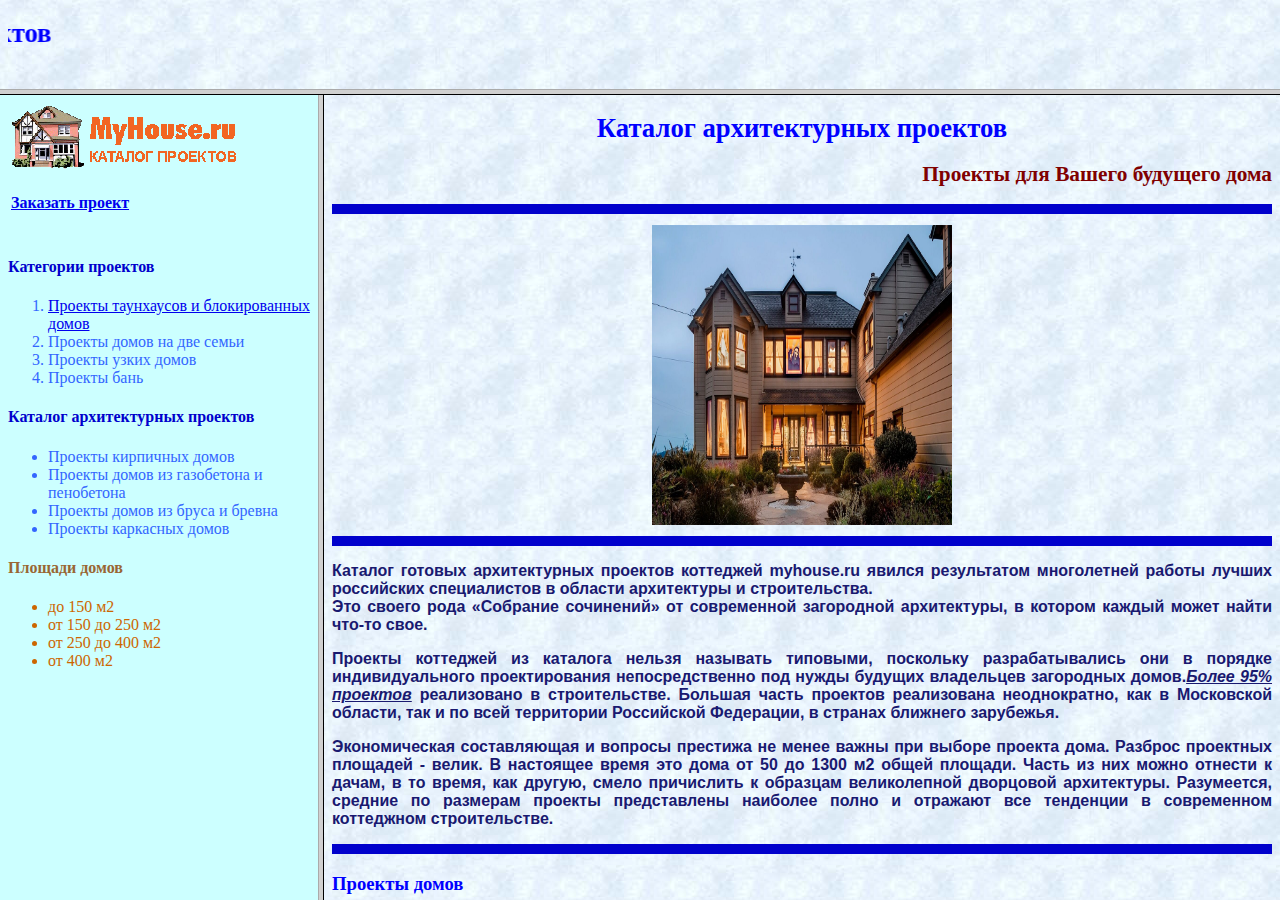
<file: public_html/index.html>
﻿<!DOCTYPE html>
<html>
    <head>
	    <meta charset="UTF-8">
		<title>MyHouse.ru</title>
    </head>
	<frameset rows="10%,90%" frameborder="yes">
		<frame src="shapka.html" noresize/>
			<frameset cols="25%,75%" frameborder="yes">
				<frame src="menu.html"/>
				<frame src="main.html" name="main"/>
			</frameset>
	</frameset>
</html>
</file>
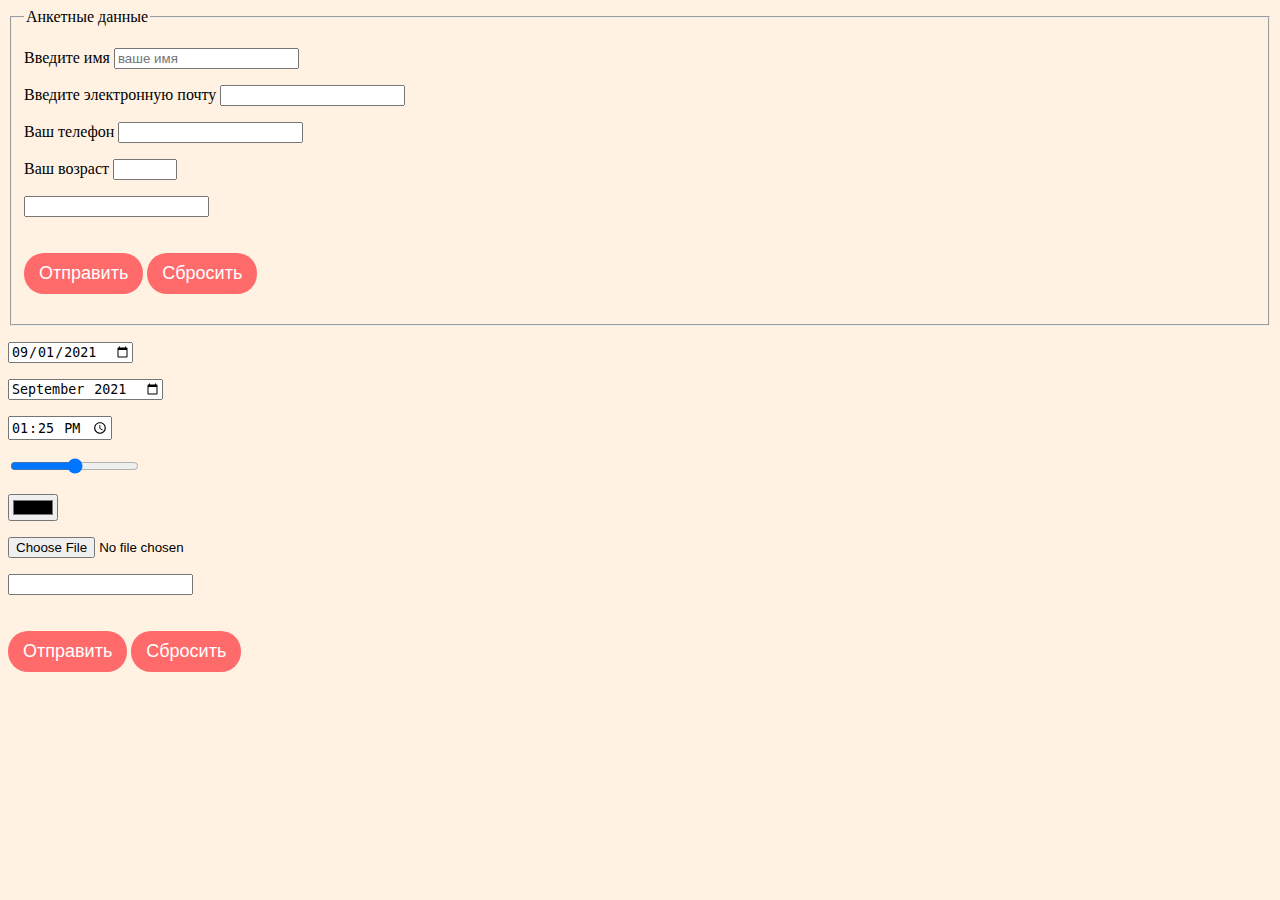
<file: Lab_5/forms.html>
﻿<!DOCTYPE html>
<html>
    <head>
	    <meta charset="UTF-8">
	    <meta name="viewport" content="width=device-width, initial-scale=1.0">
	    <link rel="stylesheet" href="form.css">
		<title>
			Формы
		</title>
    </head>
	<body>
		<form action="#" method="GET">
			<fieldset>
				<legend>
					Анкетные данные
				</legend>
				<p>
					<label for="name">
					Введите имя
					</label>
					<input type="text" name="name" id="name" placeholder="ваше имя">
				</p>
				<p>
					<label for="email">
						Введите электронную почту
					</label>
					<input type="email" name="email" id="email" required>
				</p>
				<p>
					Ваш телефон
					<input type="tel">
				</p>
				<p>
					<label>
						Ваш возраст
						<input type="number" min="0" max="110">
					</label>
				</p>
				<p>
					<input type="password" maxlength="10">
				</p>
				<button type="submit">
					Отправить
				</button>
				<button type="reset">
					Сбросить
				</button>
			</fieldset>
		</form>
		<form action="#" method="GET">
			<p>
				<input type="date" value="2021-09-01">
			</p>
			<p>
				<input type="month" value="2021-09">
			</p>
			<p>
				<input type="time" value="13:25">
			</p>
			<p>
				<input type="range">
			</p>
			<p>
				<input type="color">
			</p>
			<p>
				<input type="file">
			</p>
			<p>
				<input type="url" name="" id="">
			</p>
			<button type="submit">
					Отправить
			</button>
			<button type="reset">
				Сбросить
			</button>
		</form>
	</body>
</html>
</file>
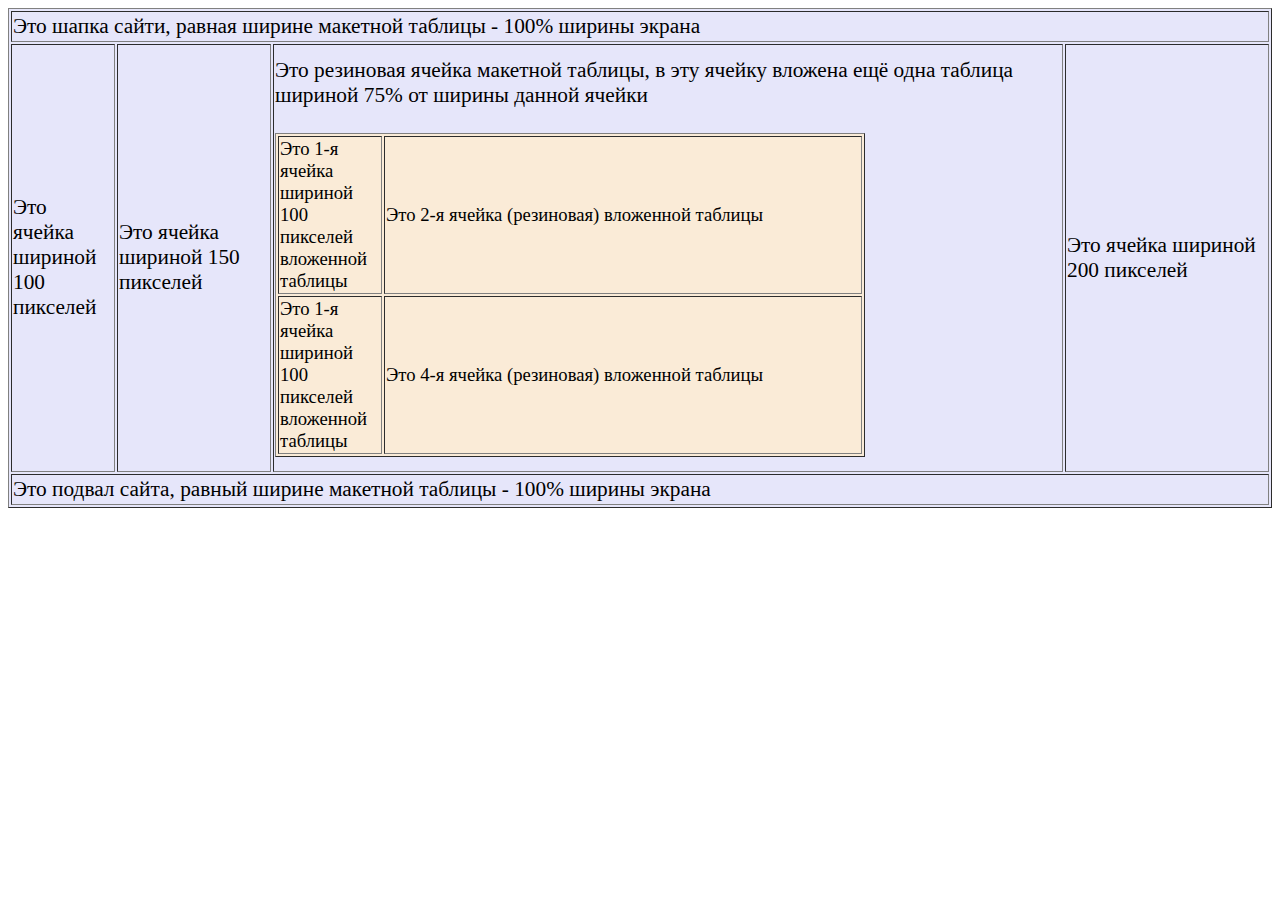
<file: Pract 5/WebPage.html>
﻿<!DOCTYPE html>
<html>
    <head>
	    <meta charset="UTF-8">
		<title>
			Вложенные таблицы
		</title>
    </head>
	<body>
		<table width="100%" border="1" height="500" bgcolor="#E6E6FA" style="font-size: 16pt;">
			<tr>
				<td colspan="4">
					Это шапка сайти, равная ширине макетной таблицы - 100% ширины экрана
				</td>
			</tr>
			<tr>
				<td width="100">
					Это ячейка шириной 100 пикселей
				</td>
				<td width="150">
					Это ячейка шириной 150 пикселей
				</td>
				<td>
					Это резиновая ячейка макетной таблицы, в эту ячейку вложена ещё одна таблица шириной 75% от ширины данной ячейки
					<br><br><table width="75%" border="1" bgcolor="#FAEBD7" style="font-size: 14pt">
						<tr>
							<td width="100">
								Это 1-я ячейка шириной 100 пикселей вложенной таблицы
							</td>
							<td>
								Это 2-я ячейка (резиновая) вложенной таблицы
							</td> 
						</tr>
						<tr>
							<td width="100">
								Это 1-я ячейка шириной 100 пикселей вложенной таблицы
							</td>
							<td>
								Это 4-я ячейка (резиновая) вложенной таблицы
							</td>
						</tr>
					</table>
				</td>
				<td width="200">
					Это ячейка шириной 200 пикселей
				</td>
			</tr>
			<tr>
				<td colspan="4">
					Это подвал сайта, равный ширине макетной таблицы - 100% ширины экрана
				</td>
			</tr>
		</table>
	</body>
</html>
</file>
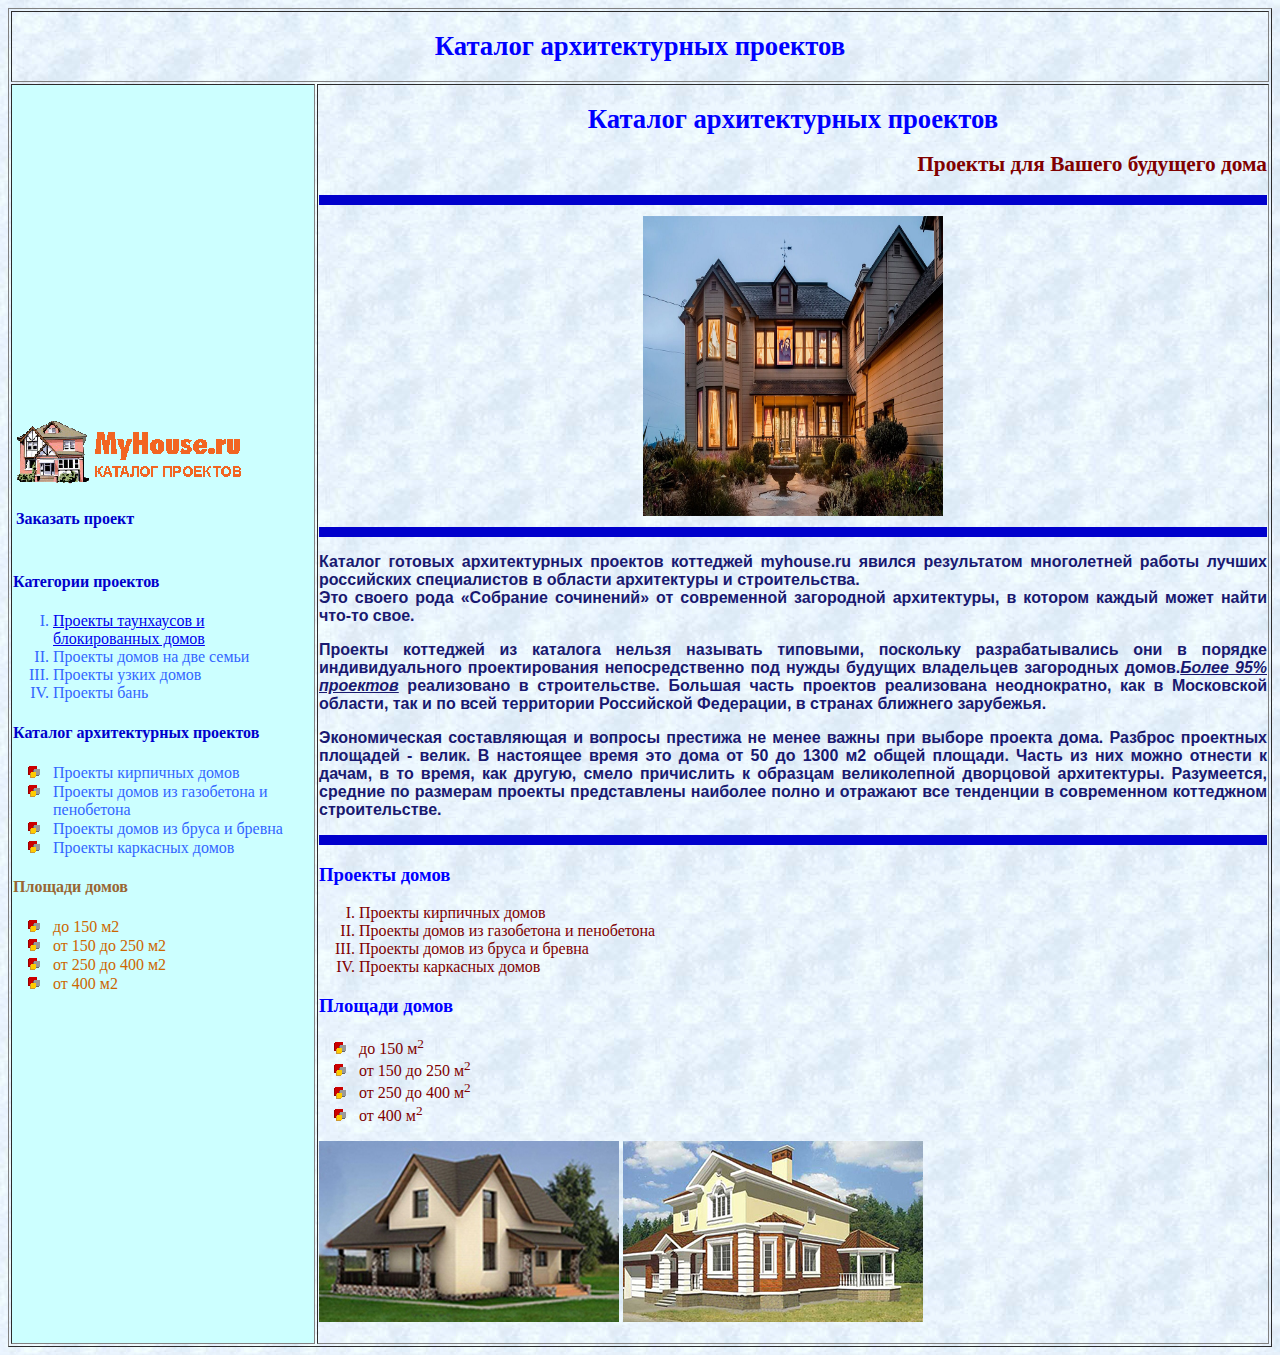
<file: Pract 5/WebPage1.html>
<!DOCTYPE html>
<html>
    <head>
	    <meta charset="UTF-8">
	    <link rel="stylesheet" href="style.css" type="text/css">
		<title>
			Название  Web-страницы 1
		</title>
    </head>
	<body>
		<table width="100%" height="50" border="1">
			<tr>
				<td colspan="4" align="center">
					<h1>
							Каталог архитектурных проектов
					</h1>
				</td>
			</tr>
			<tr>
				<td width="300" bgcolor="#CCFFFF">
					<table>
						<tr>
							<td>
								<a href="WebPage1.html">
									<img src="logo_myhouse.gif" align="left"/>
								</a>
							</td>
						</tr>
						<tr>
							<td>
								<h4 id="blue">
									Заказать проект
								</h4>
							</td>
						</tr>
					</table>
					<h4 id="blue">
						Категории проектов
					</h4>
    				<ol id="blue_2">
    					<li>
    						<a href="WebPage2.html">
    							Проекты таунхаусов и блокированных домов
    						</a>
    					</li>
    					<li>
    						Проекты домов на две семьи
    					</li>
						<li>
							Проекты узких домов
						</li>
						<li>
							Проекты бань
						</li>
					</ol>
					<h4 id="blue">
						Каталог архитектурных проектов
					</h4>
					<ul id="blue_2">
						<li>
							Проекты кирпичных домов
						</li>
						<li>
							Проекты домов из газобетона и пенобетона
						</li>
						<li>
							Проекты домов из бруса и бревна
						</li>
						<li>
							Проекты каркасных домов
						</li>
					</ul>
					<h4 id="brown">
						Площади домов
					</h4>
					<ul id="brown_2">
						<li>	
							до 150 м2
						</li>
						<li>
							от 150 до 250 м2
						</li>
						<li>
							от 250 до 400 м2 
						</li>
						<li>
							от 400 м2
						</li>
					</ul>
				</td>
				<td>
					<h1>
        				Каталог архитектурных проектов
    				</h1>
    				<h2>
        				Проекты для Вашего будущего дома
    				</h2>
					<Hr size="10" color="#0000CC"></Hr>
    				<table align="center">
        				<tr>
            				<td>
                				<img src="house.jpg" width="300" height="300" align="center"/>
            				</td>
        				</tr>
    				</table>
    				<Hr size="10" color="#0000CC"></Hr>
					<p>
						Каталог готовых архитектурных проектов коттеджей <b>myhouse.ru</b> явился результатом многолетней работы лучших российских специалистов в области архитектуры и строительства. <br />Это своего рода «Собрание сочинений» от современной загородной архитектуры, в котором каждый может найти что-то свое.
					</p>
    				<p>
    					Проекты коттеджей из каталога нельзя называть типовыми, поскольку разрабатывались они в порядке индивидуального проектирования непосредственно под нужды будущих владельцев загородных домов.<i><u>Более 95% проектов</u></i> реализовано в строительстве. Большая часть проектов реализована неоднократно, как в Московской области, так и по всей территории Российской Федерации, в странах ближнего зарубежья.
    				</p>
    				<p>
    					Экономическая составляющая и вопросы престижа не менее важны при выборе проекта дома. Разброс проектных площадей - велик. В настоящее время это дома от 50 до 1300 м2 общей площади. Часть из них можно отнести к дачам, в то время, как другую, смело причислить к образцам великолепной дворцовой архитектуры. Разумеется, средние по размерам проекты представлены наиболее полно и отражают все тенденции в современном коттеджном строительстве.
    				</p>
    				<Hr size="10" color="#0000CC"></Hr>
 					<h3>
        				Проекты домов
    				</h3>
    				<ol>
        				<li>	
        					Проекты кирпичных домов
        				</li>
        				<li>
        					Проекты домов из газобетона и пенобетона
        				</li>
        				<li>
        					Проекты домов из бруса и бревна
        				</li> 
        				<li>
        					Проекты каркасных домов
        				</li> 
    				</ol>
    				<h3>
        				Площади домов
    				</h3>
					<ul>
        				<li>
        					до 150 м<sup>2</sup>
        				</li> 	
        				<li>
        					от 150 до 250 м<sup>2</sup>
        				</li> 
        				<li>
        					от 250 до 400 м<sup>2</sup>
        				</li>
        				<li>
        					от 400 м<sup>2</sup>
        				</li> 
    				</ul>    
    				<p>
        				<img src="project_1.jpg" alt="Коттедж" />
        				<img src="project_2.jpg" alt="Коттедж" />
    				</p>
				</td>
			</tr>
		</table>
	</body>
</html>
</file>
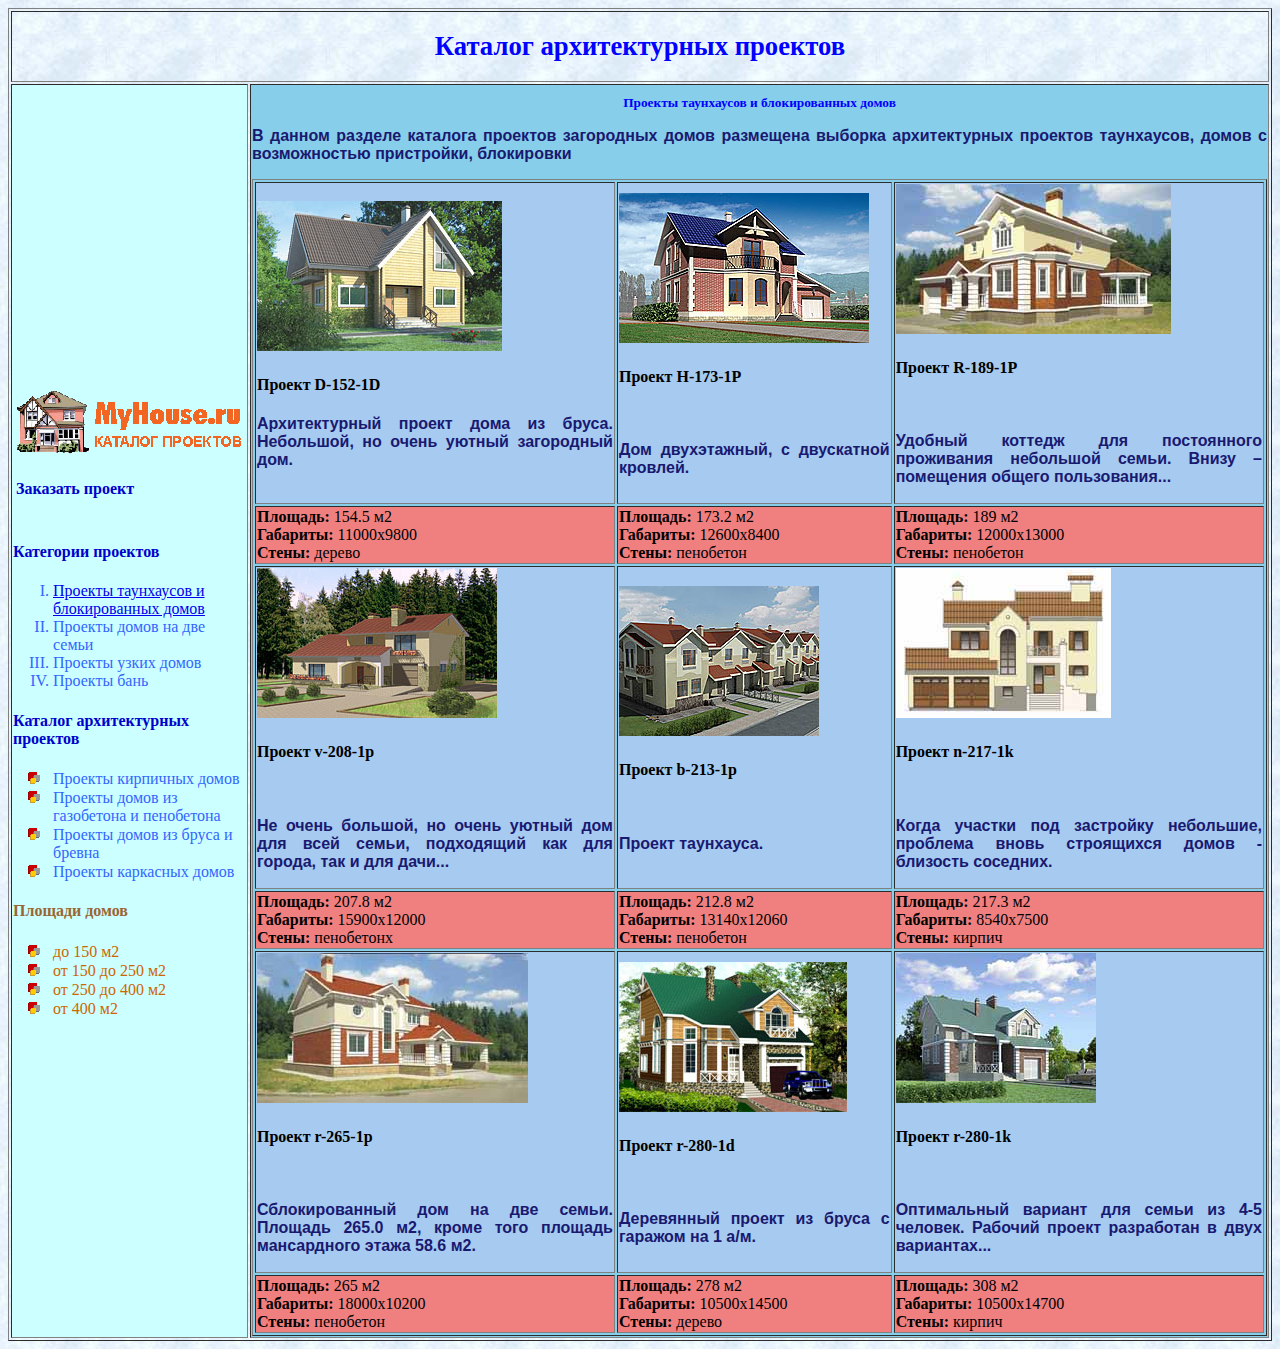
<file: Pract 5/WebPage2.html>
﻿<!DOCTYPE html>
<html>
    <head>
	    <meta charset="UTF-8">
	    <link rel="stylesheet" href="style.css" type="text/css">
		<title>
			Название  Web-страницы 1
		</title>
    </head>
	<body>
		<table width="100%" height="50" border="1">
			<tr>
				<td colspan="4" align="center">
					<h1>
							Каталог архитектурных проектов
					</h1>
				</td>
			</tr>
			<tr>
				<td bgcolor="#CCFFFF">
					<table>
						<tr>
							<td>
								<a href="WebPage1.html">
									<img src="logo_myhouse.gif" align="left"/>
								</a>
							</td>
						</tr>
						<tr>
							<td>
								<h4 id="blue">
									Заказать проект
								</h4>
							</td>
						</tr>
					</table>
					<h4 id="blue">
						Категории проектов
					</h4>
    				<ol id="blue_2">
    					<li>
    						<a href="WebPage2.html">
    							Проекты таунхаусов и блокированных домов
    						</a>
    					</li>
    					<li>
    						Проекты домов на две семьи
    					</li>
						<li>
							Проекты узких домов
						</li>
						<li>
							Проекты бань
						</li>
					</ol>
					<h4 id="blue">
						Каталог архитектурных проектов
					</h4>
					<ul id="blue_2">
						<li>
							Проекты кирпичных домов
						</li>
						<li>
							Проекты домов из газобетона и пенобетона
						</li>
						<li>
							Проекты домов из бруса и бревна
						</li>
						<li>
							Проекты каркасных домов
						</li>
					</ul>
					<h4 id="brown">
						Площади домов
					</h4>
					<ul id="brown_2">
						<li>	
							до 150 м2
						</li>
						<li>
							от 150 до 250 м2
						</li>
						<li>
							от 250 до 400 м2 
						</li>
						<li>
							от 400 м2
						</li>
					</ul>
				</td>
				<td width="85%" bgcolor="87CEEB">
					<h1 style="color: 000080; font-family: Verdana; font-size: 10pt;">
						Проекты таунхаусов и блокированных домов
					</h1>
					<p color="0000FF">
						В данном разделе каталога проектов загородных домов размещена выборка архитектурных проектов таунхаусов, домов с возможностью пристройки, блокировки
					</p>
					<table border="1">
						<tr bgcolor="A6CAF0">
							<td>
								<img src="img_townhouse/d-152-1d.jpg"/>
								<h4 align="left" color="0000FF">
									<b>Проект D-152-1D</b>
								</h4>
								<p color="0000FF">
									Архитектурный проект дома из бруса.
									Небольшой, но очень уютный загородный дом. 
								</p>
							</td>
							<td>
								<img src="img_townhouse/h-173-1p.jpg"/>
								<h4 align="left" color="0000FF">
									<b>Проект H-173-1P</b>
								</h4>
								<br><p color="0000FF">
									Дом двухэтажный, с двускатной кровлей.
								</p>
							</td>
							<td>
								<img src="img_townhouse/r-189-1p.jpg"/>
								<h4 align="left" color="0000FF">
									<b>Проект R-189-1P </b>
								</h4>
								<br><p color="0000FF">
									Удобный коттедж для постоянного проживания небольшой семьи. Внизу – помещения общего пользования... 
								</p>
							</td>
						</tr>
						<tr bgcolor="F08080">
							<td>
								<b>Площадь:</b> 154.5 м2
								<br><b>Габариты:</b> 11000х9800
								<br><b>Стены:</b> дерево
							</td>
							<td>
								<b>Площадь:</b> 173.2 м2
								<br><b>Габариты:</b> 12600х8400
								<br><b>Стены:</b> пенобетон
							</td>
							<td>
								<b>Площадь:</b> 189 м2
								<br><b>Габариты:</b> 12000х13000
								<br><b>Стены:</b> пенобетон
							</td>
						</tr>
						<tr bgcolor="A6CAF0">
							<td>
								<img src="img_townhouse/v-208-1p.jpg"/>
								<h4 align="left" color="0000FF">
									<b>Проект v-208-1p</b>
								</h4>
								<br><p color="0000FF">
									Не очень большой, но очень уютный дом для всей семьи, подходящий как для города, так и для дачи... 
								</p>
							</td>
							<td>
								<img src="img_townhouse/b-213-1p.jpg"/>
								<h4 align="left" color="0000FF">
									<b>Проект b-213-1p</b>
								</h4>
								<br><p color="0000FF">
									Проект таунхауса. 
								</p>
							</td>
							<td>
								<img src="img_townhouse/n-217-1k.jpg"/>
								<h4 align="left" color="0000FF">
									<b>Проект n-217-1k</b>
								</h4>
								<br><p color="0000FF">
									Когда участки под застройку небольшие, проблема вновь строящихся домов - близость соседних.  
								</p>
							</td>
						</tr>
						<tr bgcolor="F08080">
							<td>
								<b>Площадь:</b> 207.8 м2
								<br><b>Габариты:</b> 15900х12000
								<br><b>Стены:</b> пенобетонx
							</td>
							<td>
								<b>Площадь:</b> 212.8 м2
								<br><b>Габариты:</b> 13140х12060
								<br><b>Стены:</b> пенобетон
							</td>
							<td>
								<b>Площадь:</b> 217.3 м2
								<br><b>Габариты:</b> 8540х7500
								<br><b>Стены:</b> кирпич
							</td>
						</tr>
						<tr bgcolor="A6CAF0">
							<td>
								<img src="img_townhouse/r-265-1p.jpg"/>
								<h4 align="left" color="0000FF">
									<b>Проект r-265-1p</b>
								</h4>
								<br><p color="0000FF">
									Сблокированный дом на две семьи. Площадь 265.0 м2, кроме того площадь мансардного этажа 58.6 м2.  
								</p>
							</td>
							<td>
								<img src="img_townhouse/r-280-1d.jpg"/>
								<h4 align="left" color="0000FF">
									<b>Проект r-280-1d</b>
								</h4>
								<br><p color="0000FF">
									Деревянный проект из бруса с гаражом на 1 а/м. 
								</p>
							</td>
							<td>
								<img src="img_townhouse/r-280-1k.jpg"/>
								<h4 align="left" color="0000FF">
									<b>Проект r-280-1k</b>
								</h4>
								<br><p color="0000FF">
									Оптимальный вариант для семьи из 4-5 человек. Рабочий проект разработан в двух вариантах...
								</p>
							</td>
						</tr>
						<tr bgcolor="F08080">
							<td>
								<b>Площадь:</b> 265 м2
								<br><b>Габариты:</b> 18000х10200
								<br><b>Стены:</b> пенобетон
							</td>
							<td>
								<b>Площадь:</b> 278 м2
								<br><b>Габариты:</b> 10500х14500
								<br><b>Стены:</b> дерево
							</td>
							<td>
								<b>Площадь:</b> 308 м2
								<br><b>Габариты:</b> 10500х14700
								<br><b>Стены:</b> кирпич
							</td>
						</tr>
					</table>
				</td>
			</tr>
		</table>
	</body>
</html>
</file>
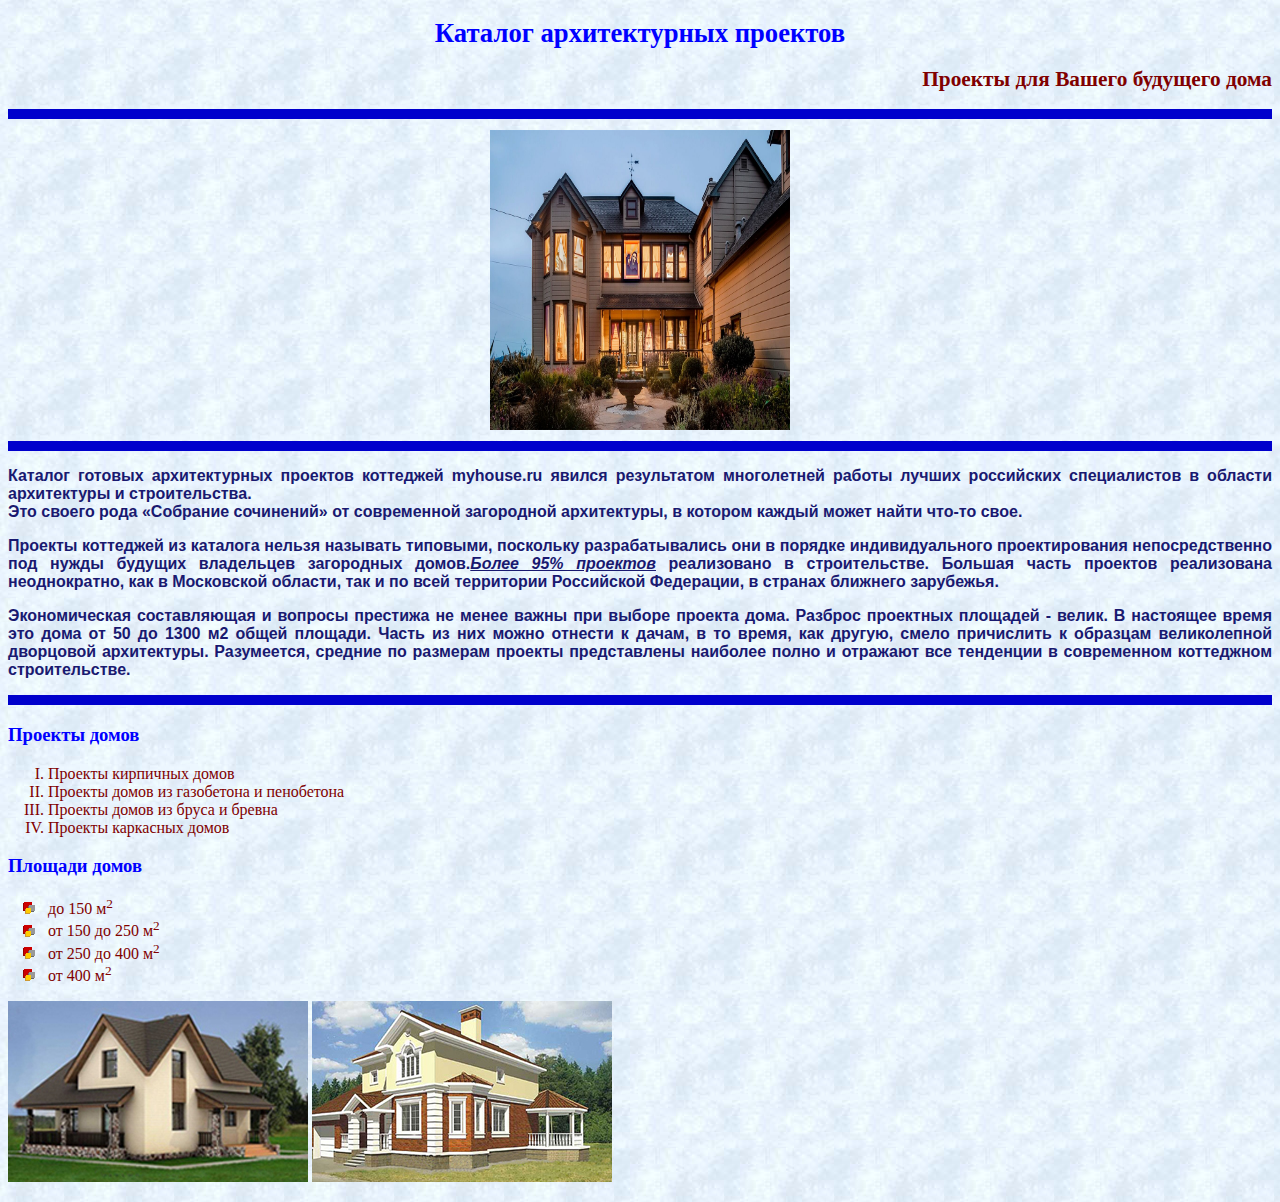
<file: public_html/main.html>
﻿<!DOCTYPE html>
<html>
    <head>
	    <meta charset="UTF-8">
        <link rel="stylesheet" href="style.css" type="text/css">
		<title>Главная</title>
        <style>
            a:hover {color: #CE242B; text-decoration: underline; }
        </style>
    </head>
	<body>
	<h1>
        Каталог архитектурных проектов
    </h1>
    <h2>
        Проекты для Вашего будущего дома
    </h2>

    <Hr size="10" color="#0000CC"></Hr>
    <table align="center">
        <tr>
            <td>
                <img src="house.jpg" width="300" height="300" align="center"/>
            </td>
        </tr>
    </table>
    <Hr size="10" color="#0000CC"></Hr>


    <p>Каталог готовых архитектурных проектов коттеджей <b>myhouse.ru</b> явился результатом многолетней работы лучших российских специалистов в области архитектуры и строительства. <br />Это своего рода «Собрание сочинений» от современной загородной архитектуры, в котором каждый может найти что-то свое.</p>

    <p>Проекты коттеджей из каталога нельзя называть типовыми, поскольку разрабатывались они в порядке индивидуального проектирования непосредственно под нужды будущих владельцев загородных домов.<i><u>Более 95% проектов</u></i> реализовано в строительстве. Большая часть проектов реализована неоднократно, как в Московской области, так и по всей территории Российской Федерации, в странах ближнего зарубежья.</p>

    <p>Экономическая составляющая и вопросы престижа не менее важны при выборе проекта дома. Разброс проектных площадей - велик. В настоящее время это дома от 50 до 1300 м2 общей площади. Часть из них можно отнести к дачам, в то время, как другую, смело причислить к образцам великолепной дворцовой архитектуры. Разумеется, средние по размерам проекты представлены наиболее полно и отражают все тенденции в современном коттеджном строительстве.</p>

    <Hr size="10" color="#0000CC"></Hr>

    <h3>
        Проекты домов
    </h3>

    <ol>
        <li>Проекты кирпичных домов</li>
        <li>Проекты домов из газобетона и пенобетона</li>
        <li>Проекты домов из бруса и бревна</li> 
        <li>Проекты каркасных домов</li> 
    </ol>

    <h3>
        Площади домов
    </h3>

	<ul>
        <li>до 150 м<sup>2</sup></li> 	
        <li>от 150 до 250 м<sup>2</sup></li> 
        <li>от 250 до 400 м<sup>2</sup></li>
        <li>от 400 м<sup>2</sup></li> 
    </ul>
    
    <p>
        <img src="project_1.jpg" alt="Коттедж" />
        <img src="project_2.jpg" alt="Коттедж" />
    </p>
	</body>
</html>
</file>
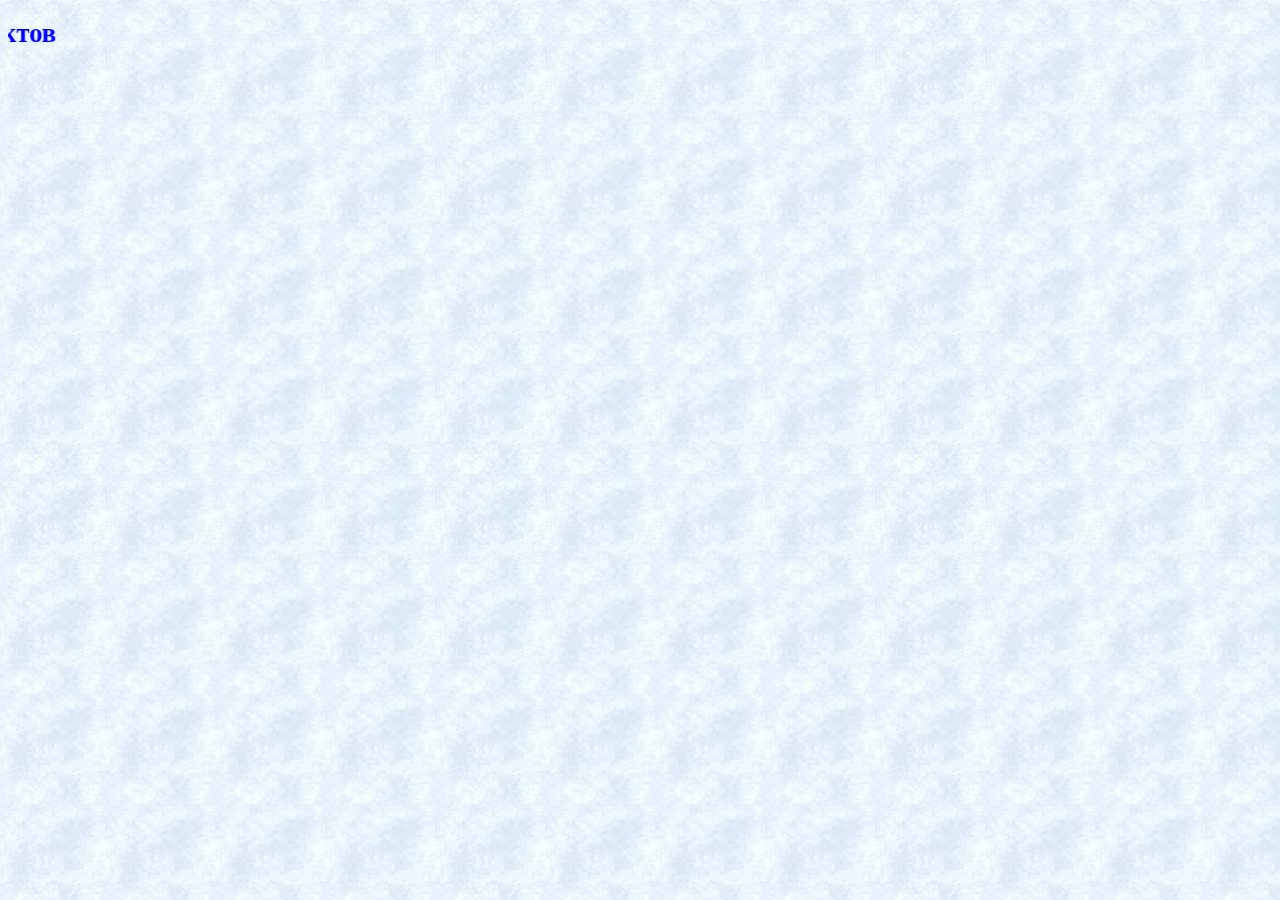
<file: public_html/shapka.html>
﻿<!DOCTYPE html>
<html>
    <head>
	    <meta charset="UTF-8">
	    <link rel="stylesheet" href="style.css" type="text/css">
		<title>Бегущая строка</title>
    </head>
	<body background-color="A6CAF0">
	<h1>
		<marquee direction="right" align="top">
			Каталог архитектурных проектов
		</marquee>
	</h1>
	</body>
</html>
</file>
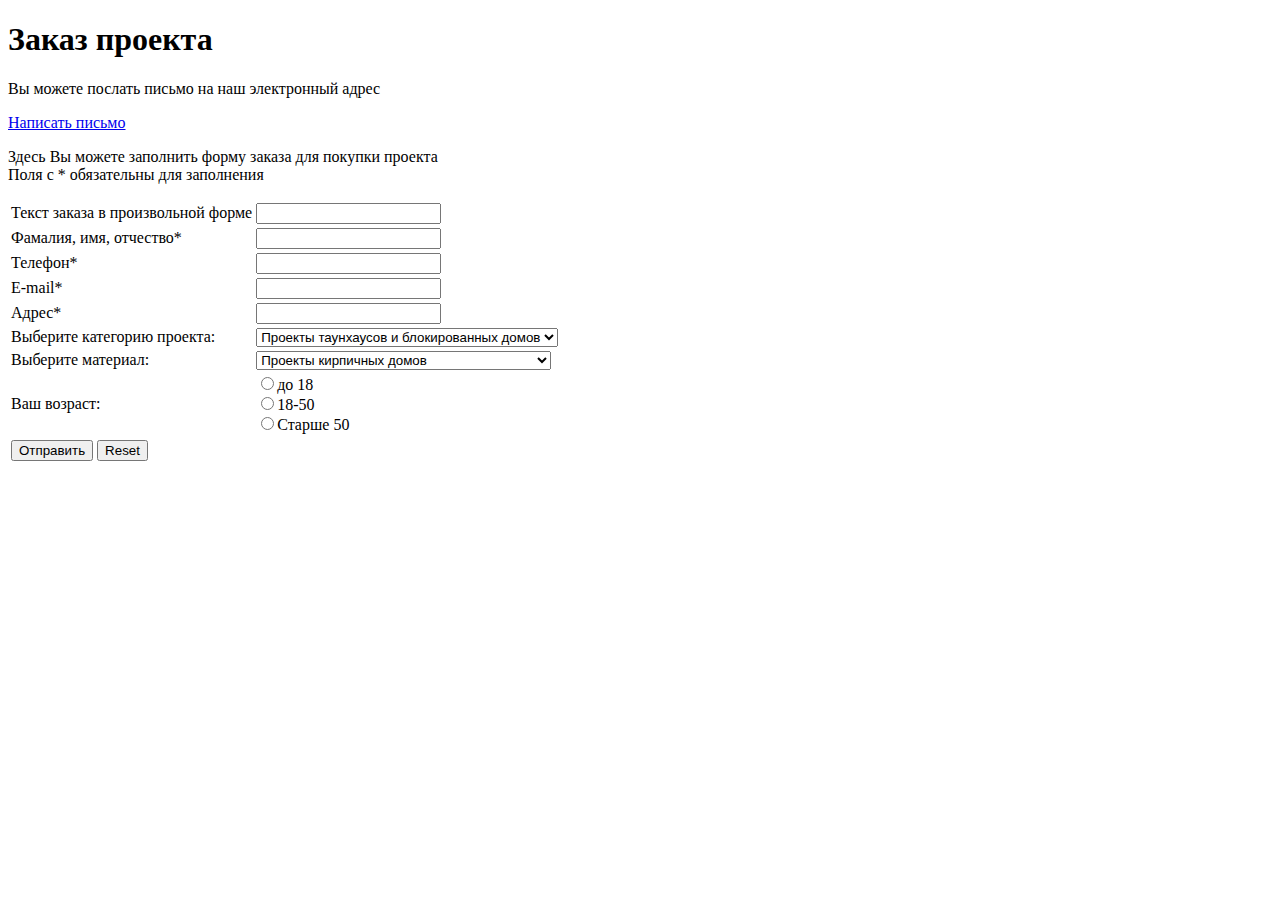
<file: public_html/zakaz.html>
﻿<!DOCTYPE html>
<html>
    <head>
	    <meta charset="UTF-8">
		<title>
			Заказ
		</title>
    </head>
	<body>
		<h1 color="#0000FF">
			Заказ проекта
		</h1>
		<p>
			Вы можете послать письмо на наш электронный адрес
		</p>
		<a href="mailto:quist@rambler.ru">
			Написать письмо
		</a> 
		<p>
			Здесь Вы можете заполнить форму заказа для покупки проекта <br>Поля с * обязательны для заполнения
		</p>
		<form>
			<table>
				<tr>
					<td>
						Текст заказа в произвольной форме
					</td>
					<td>
						<input type="textarea">
					</td>
				</tr>
				<tr>
					<td>
						Фамалия, имя, отчество*
					</td>
					<td>
						<input type="text" maxlength="50">
					</td>
				</tr>
				<tr>
					<td>
						Телефон*
					</td>
					<td>
						<input type="password" maxlength="20">
					</td>
				</tr>
				<tr>
					<td>
						E-mail*
					</td>
					<td>
						<input type="text" maxlength="50">
					</td>
				</tr>
				<tr>
					<td>
						Адрес*
					</td>
					<td>
						<input type="text" maxlength="50">
					</td>
				</tr>
				<tr>
					<td>
						Выберите категорию проекта:
					</td>
					<td>
						<select name="kategoria">
							<option value="townhouse"/>Проекты таунхаусов и блокированных домов
							<option value="two_family"/>Проекты домов на две семьи
							<option value="uzkie"/>Проекты узких домов
							<option value="banya"/>Проекты бань
						</select>
					</td>
				</tr>
				<tr>
					<td>
						Выберите материал:
					</td>
					<td>
						<select name="material">
							<option value="kirpich"/>Проекты кирпичных домов
							<option value="gazo_peno"/>Проекты домов их газобетона и пенобетона
							<option value="brus_brevno"/>Проекты домов из бруса и бревна
							<option value="karkas"/>Проекты каркасных домов
						</select>
					</td>
				</tr>
				<tr>
					<td>
						Ваш возраст:
					</td>
					<td>
						<input type="radio" name="age" value="18"/>до 18
						<br><input type="radio" name="age" value="18-50"/>18-50
						<br><input type="radio" name="age" value="50+"/>Старше 50
					</td>
				</tr>
			</table>
			<table>
				<tr>
					<td>
						<input type="submit" value="Отправить"/>
					</td>
					<td>
						<input type="reset">
					</td>
				</tr>
			</table>
		</form>
	</body>
</html>
</file>
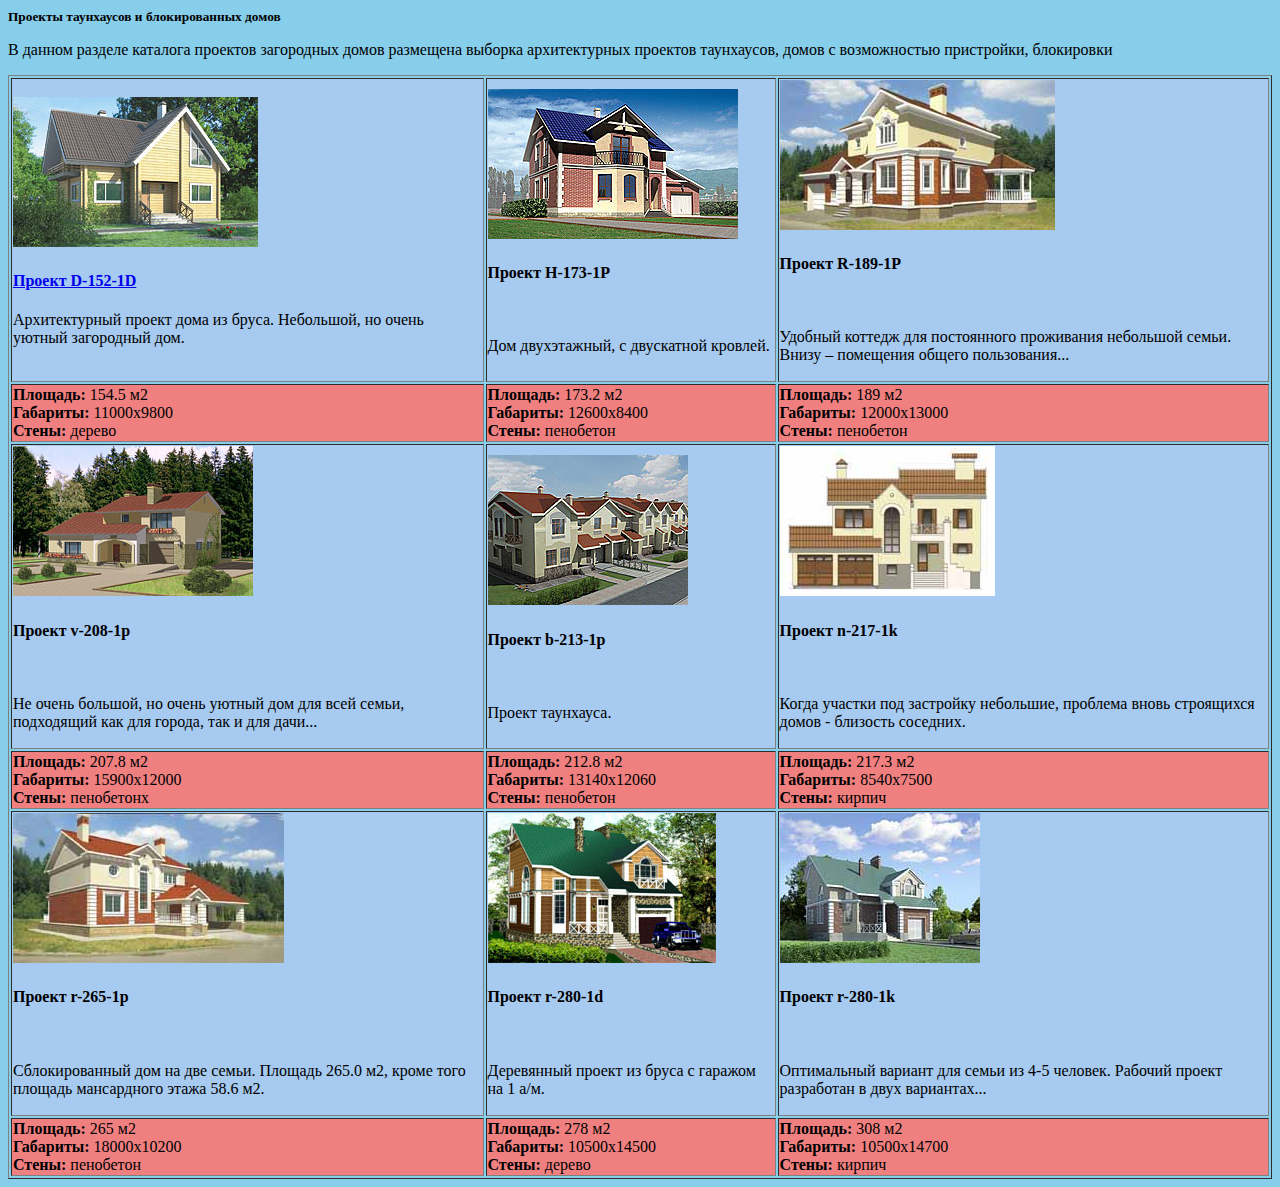
<file: public_html/kategoria/townhouse/townhouse.html>
<!DOCTYPE html>
<html>
    <head>
	    <meta charset="UTF-8">
		<title>Название  web-страницы</title>
		<style>
   			a:hover {color: #CE242B; text-decoration: underline; }
   		</style>
    </head>
	<body bgcolor="87CEEB">
		<h1 style="color: 000080; font-family: Verdana; font-size: 10pt;">
			Проекты таунхаусов и блокированных домов
		</h1>
		<p color="0000FF">
			В данном разделе каталога проектов загородных домов размещена выборка архитектурных проектов таунхаусов, домов с возможностью пристройки, блокировки
		</p>
		<table border="1">
			<tr bgcolor="A6CAF0">
				<td>
					<a href="../../project/img_d_152_1d/projekt_d-152-1d.html" target="main">
						<img src="img_townhouse/d-152-1d.jpg"/>
					</a>
					<h4 align="left" color="0000FF">
						<a href="../../project/img_d_152_1d/projekt_d-152-1d.html" target="main">
							<b>Проект D-152-1D</b>
						</a>
					</h4>
					<p color="0000FF">
						Архитектурный проект дома из бруса.
						Небольшой, но очень уютный загородный дом. 
					</p>
				</td>
				<td>
					<img src="img_townhouse/h-173-1p.jpg"/>
					<h4 align="left" color="0000FF">
						<b>Проект H-173-1P</b>
					</h4>
					<br><p color="0000FF">
						Дом двухэтажный, с двускатной кровлей.
					</p>
				</td>
				<td>
					<img src="img_townhouse/r-189-1p.jpg"/>
					<h4 align="left" color="0000FF">
						<b>Проект R-189-1P </b>
					</h4>
					<br><p color="0000FF">
						Удобный коттедж для постоянного проживания небольшой семьи. Внизу – помещения общего пользования... 
					</p>
				</td>
			</tr>
			<tr bgcolor="F08080">
				<td>
					<b>Площадь:</b> 154.5 м2
					<br><b>Габариты:</b> 11000х9800
					<br><b>Стены:</b> дерево
				</td>
				<td>
					<b>Площадь:</b> 173.2 м2
					<br><b>Габариты:</b> 12600х8400
					<br><b>Стены:</b> пенобетон
				</td>
				<td>
					<b>Площадь:</b> 189 м2
					<br><b>Габариты:</b> 12000х13000
					<br><b>Стены:</b> пенобетон
				</td>
			</tr>
			<tr bgcolor="A6CAF0">
				<td>
					<img src="img_townhouse/v-208-1p.jpg"/>
					<h4 align="left" color="0000FF">
						<b>Проект v-208-1p</b>
					</h4>
					<br><p color="0000FF">
						Не очень большой, но очень уютный дом для всей семьи, подходящий как для города, так и для дачи... 
					</p>
				</td>
				<td>
					<img src="img_townhouse/b-213-1p.jpg"/>
					<h4 align="left" color="0000FF">
						<b>Проект b-213-1p</b>
					</h4>
					<br><p color="0000FF">
						Проект таунхауса. 
					</p>
				</td>
				<td>
					<img src="img_townhouse/n-217-1k.jpg"/>
					<h4 align="left" color="0000FF">
						<b>Проект n-217-1k</b>
					</h4>
					<br><p color="0000FF">
						Когда участки под застройку небольшие, проблема вновь строящихся домов - близость соседних.  
					</p>
				</td>
			</tr>
			<tr bgcolor="F08080">
				<td>
					<b>Площадь:</b> 207.8 м2
					<br><b>Габариты:</b> 15900х12000
					<br><b>Стены:</b> пенобетонx
				</td>
				<td>
					<b>Площадь:</b> 212.8 м2
					<br><b>Габариты:</b> 13140х12060
					<br><b>Стены:</b> пенобетон
				</td>
				<td>
					<b>Площадь:</b> 217.3 м2
					<br><b>Габариты:</b> 8540х7500
					<br><b>Стены:</b> кирпич
				</td>
			</tr>
			<tr bgcolor="A6CAF0">
				<td>
					<img src="img_townhouse/r-265-1p.jpg"/>
					<h4 align="left" color="0000FF">
						<b>Проект r-265-1p</b>
					</h4>
					<br><p color="0000FF">
						Сблокированный дом на две семьи. Площадь 265.0 м2, кроме того площадь мансардного этажа 58.6 м2.  
					</p>
				</td>
				<td>
					<img src="img_townhouse/r-280-1d.jpg"/>
					<h4 align="left" color="0000FF">
						<b>Проект r-280-1d</b>
					</h4>
					<br><p color="0000FF">
						Деревянный проект из бруса с гаражом на 1 а/м. 
					</p>
				</td>
				<td>
					<img src="img_townhouse/r-280-1k.jpg"/>
					<h4 align="left" color="0000FF">
						<b>Проект r-280-1k</b>
					</h4>
					<br><p color="0000FF">
						Оптимальный вариант для семьи из 4-5 человек. Рабочий проект разработан в двух вариантах...
					</p>
				</td>
			</tr>
			<tr bgcolor="F08080">
				<td>
					<b>Площадь:</b> 265 м2
					<br><b>Габариты:</b> 18000х10200
					<br><b>Стены:</b> пенобетон
				</td>
				<td>
					<b>Площадь:</b> 278 м2
					<br><b>Габариты:</b> 10500х14500
					<br><b>Стены:</b> дерево
				</td>
				<td>
					<b>Площадь:</b> 308 м2
					<br><b>Габариты:</b> 10500х14700
					<br><b>Стены:</b> кирпич
				</td>
			</tr>
	</body>
</html>
</file>
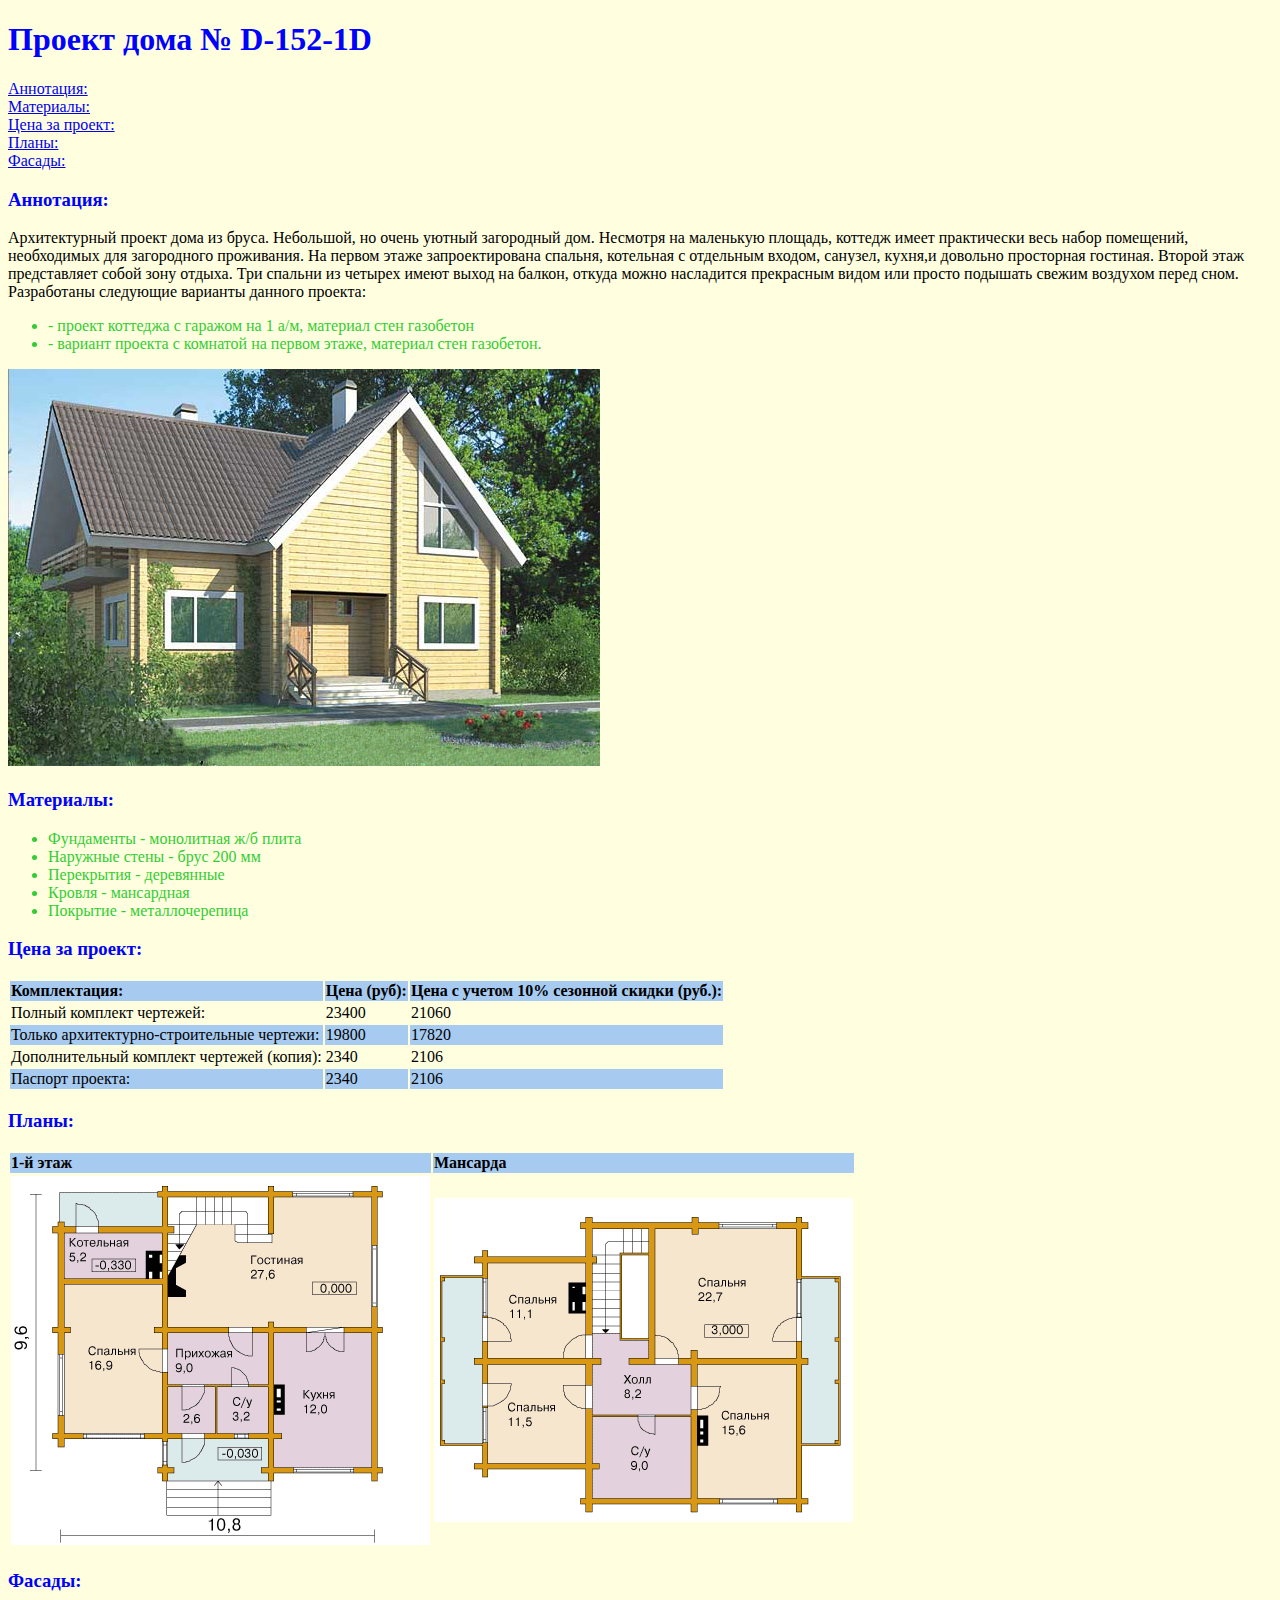
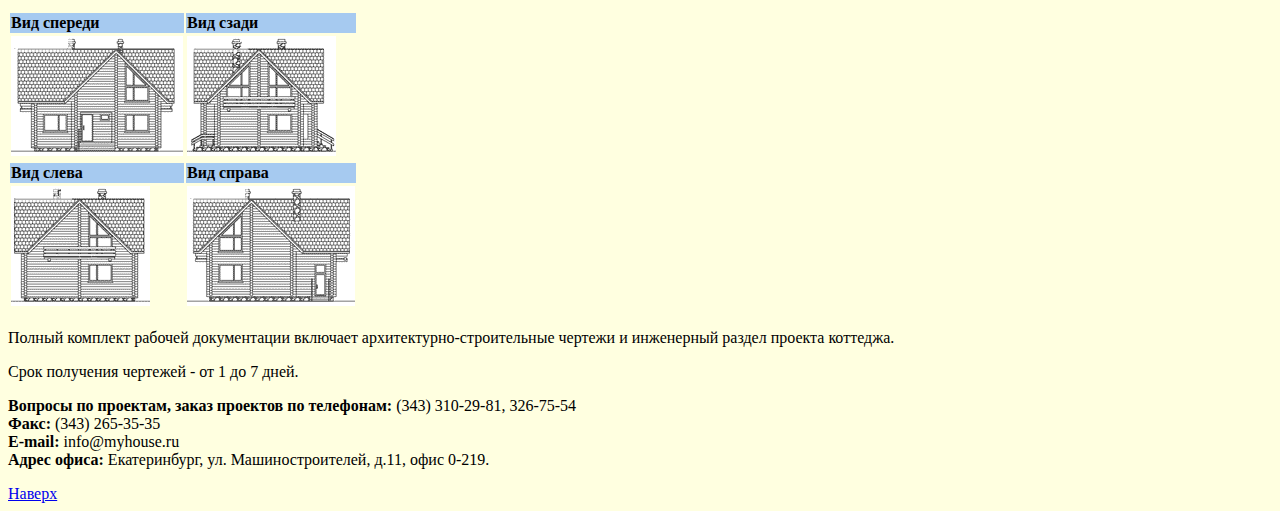
<file: public_html/project/img_d_152_1d/projekt_d-152-1d.html>
﻿<!DOCTYPE html>
<html>
    <head>
	    <meta charset="UTF-8">
	    <link rel="stylesheet" href="style.css" type="text/css">
		<title>
			Проект дома № D-152-1D
		</title>
    </head>
	<body>
		<h1>
			<a name="Проект дома № D-152-1D:">
				<b>Проект дома № D-152-1D</b>
			</a>
		</h1>
		<a href="#Аннотация:">
			Аннотация:
		</a>
		<br><a href="#Материалы:">
			Материалы:
		</a>
		<br><a href="#Цена за проект:">
			Цена за проект:
		</a>
		<br><a href="#Планы:">
			Планы:
		</a>
		<br><a href="#Фасады:">
			Фасады:
		</a>
		<h3>
			<b><a name="Аннотация:">
				Аннотация:
			</a></b>
		</h3>
		<p>
			Архитектурный проект дома из бруса. Небольшой, но очень уютный загородный дом. Несмотря на маленькую площадь, коттедж имеет практически весь набор помещений, необходимых для загородного проживания. На первом этаже запроектирована спальня, котельная с отдельным входом, санузел, кухня,и довольно просторная гостиная. Второй этаж представляет собой зону отдыха. Три спальни из четырех имеют выход на балкон, откуда можно насладится прекрасным видом или просто подышать свежим воздухом перед сном. Разработаны следующие варианты данного проекта:
		</p>
		<ul>
			<li>
				- проект коттеджа с гаражом на 1 а/м, материал стен газобетон 
			</li>
			<li>
				- вариант проекта с комнатой на первом этаже, материал стен газобетон.
			</li>
		</ul>
		<img src="d-152-1d.jpg">
		<h3>
			<b><a name="Материалы:">
				Материалы:
			</a></b>
		</h3>
		<ul>
			<li>
				Фундаменты - монолитная ж/б плита 
			</li>
			<li>
				Наружные стены - брус 200 мм
			</li>
			<li>
				Перекрытия - деревянные
			</li>
			<li>
				Кровля - мансардная
			</li>
			<li>
				Покрытие - металлочерепица
			</li>
		</ul>
		<h3>
			<b><a name="Цена за проект:">
				Цена за проект:
			</a></b>
		</h3>
		<table>
			<tr bgcolor="A6CAF0">
				<td color="#0000FF">
					<b>Комплектация:</b>
				</td>
				<td color="#0000FF">
					<b>Цена (руб):</b>
				</td>
				<td color="#0000FF">
					<b>Цена с учетом 10% сезонной скидки (руб.):</b>
				</td>
			</tr>
			<tr>
				<td>
					Полный комплект чертежей:
				</td>
				<td>
					23400
				</td>
				<td>
					21060
				</td>
			</tr>
			<tr bgcolor="A6CAF0">
				<td>
					Только архитектурно-строительные чертежи:
				</td>
				<td>
					19800
				</td>
				<td>
					17820
				</td>
			</tr>
			<tr>
				<td>
					Дополнительный комплект чертежей (копия):
				</td>
				<td>
					2340  
				</td>
				<td>
					2106
				</td>
			</tr>
			<tr bgcolor="A6CAF0">
				<td>
					Паспорт проекта:
				</td>
				<td>
					2340
				</td>
				<td>
					2106
				</td>
			</tr>
		</table>
		<h3>
			<b><a name="Планы:">
				Планы:
			</a></b>
		</h3>
		<table>
			<tr bgcolor="A6CAF0">
				<td>
					<b>1-й этаж</b>
				</td>
				<td>
					<b>Мансарда</b>
				</td>
			</tr>
			<tr>
				<td>
					<img src="1_etazh.gif"/>
				</td>
				<td>
					<img src="mansarda.gif"/>
				</td>
			</tr>
		</table>
		<h3>
			<b><a name="Фасады:">
				Фасады:
			</a></b>
		</h3>
		<table>
			<tr bgcolor="A6CAF0">
				<td>
					<b>Вид спереди</b>
				</td>
				<td>
					<b>Вид сзади</b>
				</td>
			</tr>
			<tr>
				<td>
					<img src="speredi.gif"/>
				</td>
				<td>
					<img src="szadi.gif"/>
				</td>
			</tr>
			<tr bgcolor="A6CAF0">
				<td>
					<b>Вид слева</b>
				</td>
				<td>
					<b>Вид справа</b>
				</td>
			</tr>
			<tr>
				<td>
					<img src="sleva.gif"/>
				</td>
				<td>
					<img src="sprava.gif"/>
				</td>
			</tr>
		</table>
		<p>
			Полный комплект рабочей документации включает архитектурно-строительные чертежи и инженерный раздел проекта коттеджа. 
		</p>
		<p>
			Срок получения чертежей - от 1 до 7 дней.  
		</p>
		<p>
			<b>Вопросы по проектам, заказ проектов по телефонам:</b> (343) 310-29-81, 326-75-54 
			<br><b>Факс:</b> (343) 265-35-35 
			<br><b>E-mail:</b> info@myhouse.ru 
			<br><b>Адрес офиса:</b> Екатеринбург, ул. Машиностроителей, д.11, офис 0-219. 
		</p>
		<a href="#Проект дома № D-152-1D:">
			Наверх
		</a>
	</body>
</html>
</file>
<file: Lab_5/form.css>
body{
    background: #FFF2E3;
}
button{
    background: #FF6B6B;
    color: #FFF;
    font-size: 18px;
    border-width: 0;
    padding: 10px 15px;
    margin: 20px 0;
    border-radius: 20px;
    cursor: pointer;
    outline: none;
}
button:hover{
    background: #C44D58;
}
</file>
<file: Pract 5/style.css>
h1 {
    text-align: center; 
    color: #0000FF; font-family: 
    Verdana;font-size: 20pt;
}
h2 {
    text-align: right; 
    color: #800000; 
    font-family: Verdana; 
    font-size: 16pt;
}
h3 {
    text-align: left; 
    color: #0000FF; 
    font-family: Verdana; 
    font-size: 14pt;
}
p {
    text-align: justify; 
    color: #191970; 
    font-family: Arial; 
    font-size: 12pt; 
    font-weight: bold;
}
body {
    background-image: url(fon9.jpg);
    background-color: #CCFFFF;
}
ol {
    list-style-type: upper-roman; 
    color: #800000;
}
ul {
    list-style-image: url(spisok_1.gif); 
    color: #800000;
}
h1.main, h1.golub, h1.krasn, h1.zelen, h1.oranzhev{font-family: Verdana; text-align: left; font-size: 14pt;}
h1.main{
    color: navy;
}
h1.golub{
    color: blue;
}
h1.krasn{
    color: red;
}
h1.zelen{
    color: green;
}
h1.oranzhev{
    color: orange;
}
p.first, p.third, p.fifth{
    font-family: Verdana; 
    text-align: center; 
    font-size: 14pt;
}
p.first{
    color: navy;
}
p.third{
    color: red;
}
p.fifth{
    color: orange;
}
p.second, p.fourth{
    font-family: Verdana; 
    text-align: left; 
    font-size: 14pt;
}
p.second{
    color: blue;
}
p.fourth{
    color: green;
}
#blue{
    color: #0000CC; 
    font-family: Tahoma;
}
#blue_2{
    color: #3366FF; 
    font-family: Tahoma;
}
#brown{
    color: #996633; 
    font-family:  Times;
}
#brown_2{
    color: #CC6600;
}
a:hover {
    color: #CE242B; 
    text-decoration: underline;
}
</file>
<file: public_html/style.css>
h1 {
    text-align: center; 
    color: #0000FF; font-family: 
    Verdana;font-size: 20pt;}
h2 {
    text-align: right; 
    color: #800000; 
    font-family: Verdana; 
    font-size: 16pt;}
h3 {
    text-align: left; 
    color: #0000FF; 
    font-family: Verdana; 
    font-size: 14pt;}
p {
    text-align: justify; 
    color: #191970; 
    font-family: Arial; 
    font-size: 12pt; 
    font-weight: bold;}
body {
    background-image: url(fon9.jpg);}
ol {
    list-style-type: upper-roman; 
    color: #800000;}
ul {
    list-style-image: url(spisok_1.gif); 
    color: #800000;}
h1.main, h1.golub, h1.krasn, h1.zelen, h1.oranzhev{font-family: Verdana; text-align: left; font-size: 14pt;}
h1.main{
    color: navy;}
h1.golub{
    color: blue;}
h1.krasn{
    color: red;}
h1.zelen{
    color: green;}
h1.oranzhev{
    color: orange;}
p.first, p.third, p.fifth{
    font-family: Verdana; 
    text-align: center; 
    font-size: 14pt;}
p.first{
    color: navy;}
p.third{
    color: red;}
p.fifth{
    color: orange;}
p.second, p.fourth{
    font-family: Verdana; 
    text-align: left; 
    font-size: 14pt;}
p.second{
    color: blue;}
p.fourth{
    color: green;}
</file>
<file: public_html/project/img_d_152_1d/style.css>
body {background-color: #FFFFE0;}
h1 {color: #0000FF;}
h3 {color: #0000FF;}
ul {color: #32CD32;}
</file>
